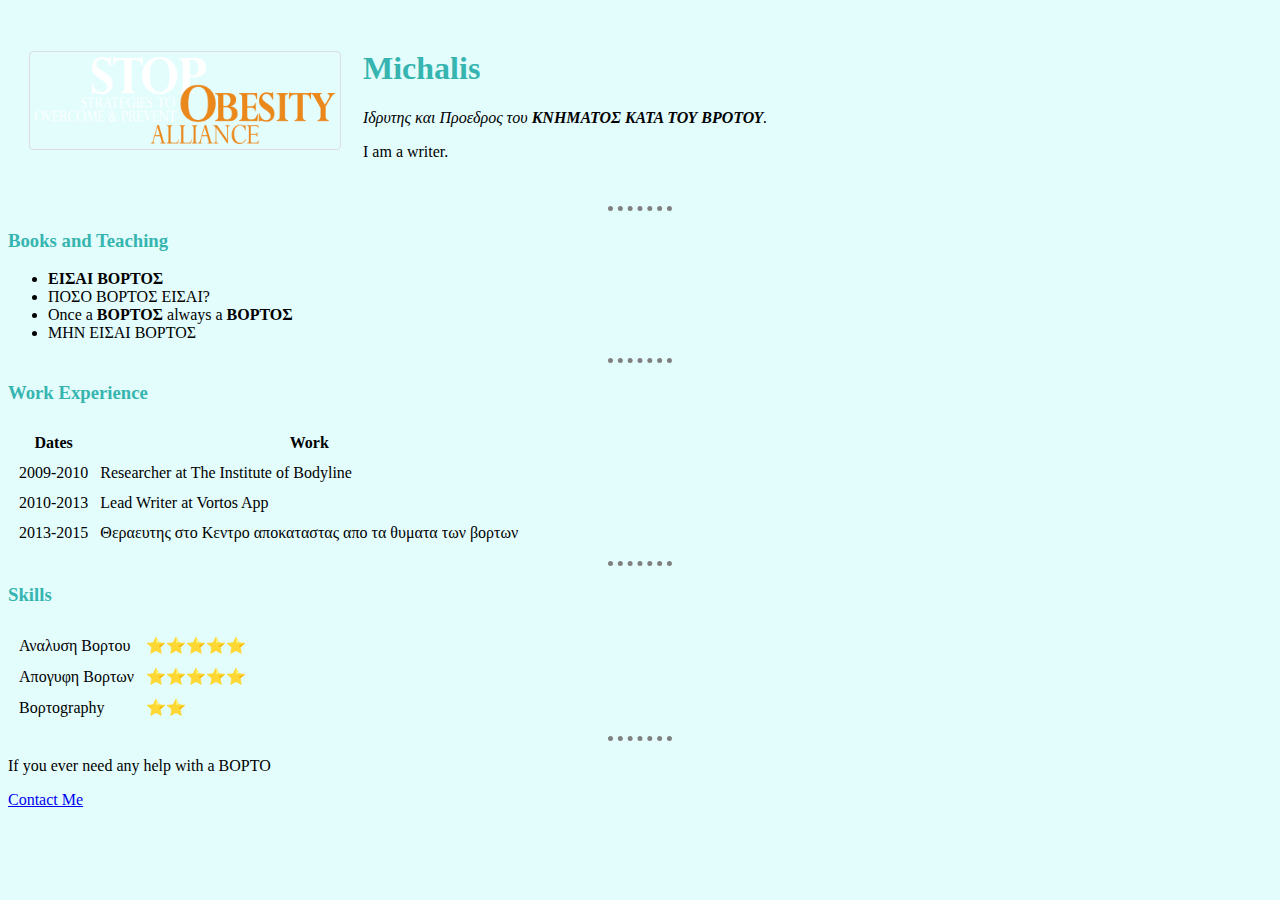
<file: index.html>
<!DOCTYPE html>
<html>

<head>
  <meta charset="utf-8">
  <title>Michalis Personal Site</title>
  <link rel="stylesheet" href="CSS/styles.css">
</head>

<body>
  <table cellspacing="20">
    <tr>
      <td><img src="images/reverse-stop.png" alt="Michalis profile picture"></td>
      <td>
        <h1>Michalis</h1>
        <p><em>Ιδρυτης και Προεδρος του <strong> ΚΝΗΜΑΤΟΣ ΚΑΤΑ ΤΟΥ ΒΡΟΤΟΥ</strong>.</em></p>
        <p>I am a writer.</p>
      </td>
    </tr>
  </table>
  <hr>
  <h3>Books and Teaching</h3>
  <ul>
    <li><strong>ΕΙΣΑΙ ΒΟΡΤΟΣ</strong></li>
    <li>ΠΟΣΟ ΒΟΡΤΟΣ ΕΙΣΑΙ?</li>
    <li>Once a <strong>ΒΟΡΤΟΣ</strong> always a <strong>ΒΟΡΤΟΣ</strong></li>
    <li>ΜΗΝ ΕΙΣΑΙ ΒΟΡΤΟΣ</li>
  </ul>
  <hr>
  <h3>Work Experience</h3>
  <table cellspacing="10">
    <thead>
      <tr>
        <th>Dates</th>
        <th>Work</th>
      </tr>
    </thead>
    <tbody>
      <tr>
        <td>2009-2010</td>
        <td>Researcher at The Institute of Bodyline</td>
      </tr>
      <tr>
        <td>2010-2013</td>
        <td>Lead Writer at Vortos App</td>
      </tr>
      <tr>
        <td>2013-2015</td>
        <td>Θεραευτης στο Κεντρο αποκαταστας απο τα θυματα των βορτων</td>
      </tr>
    </tbody>
  </table>
  <hr>
  <h3>Skills</h3>
  <table cellspacing="10">
    <tr>
      <td>Αναλυση Βορτου</td>
      <td>⭐️⭐️⭐️⭐️⭐️</td>
    </tr>
    <tr>
      <td>Απογυφη Βορτων</td>
      <td>⭐️⭐️⭐️⭐️⭐️</td>
    </tr>
    <tr>
      <td>Βορτοgraphy</td>
      <td>⭐️⭐️</td>
    </tr>
  </table>
  <hr>
  <p>If you ever need any help with a ΒΟΡΤΟ</p>


  <a href="contact.html">Contact Me</a>
</body>

</html>
</file>
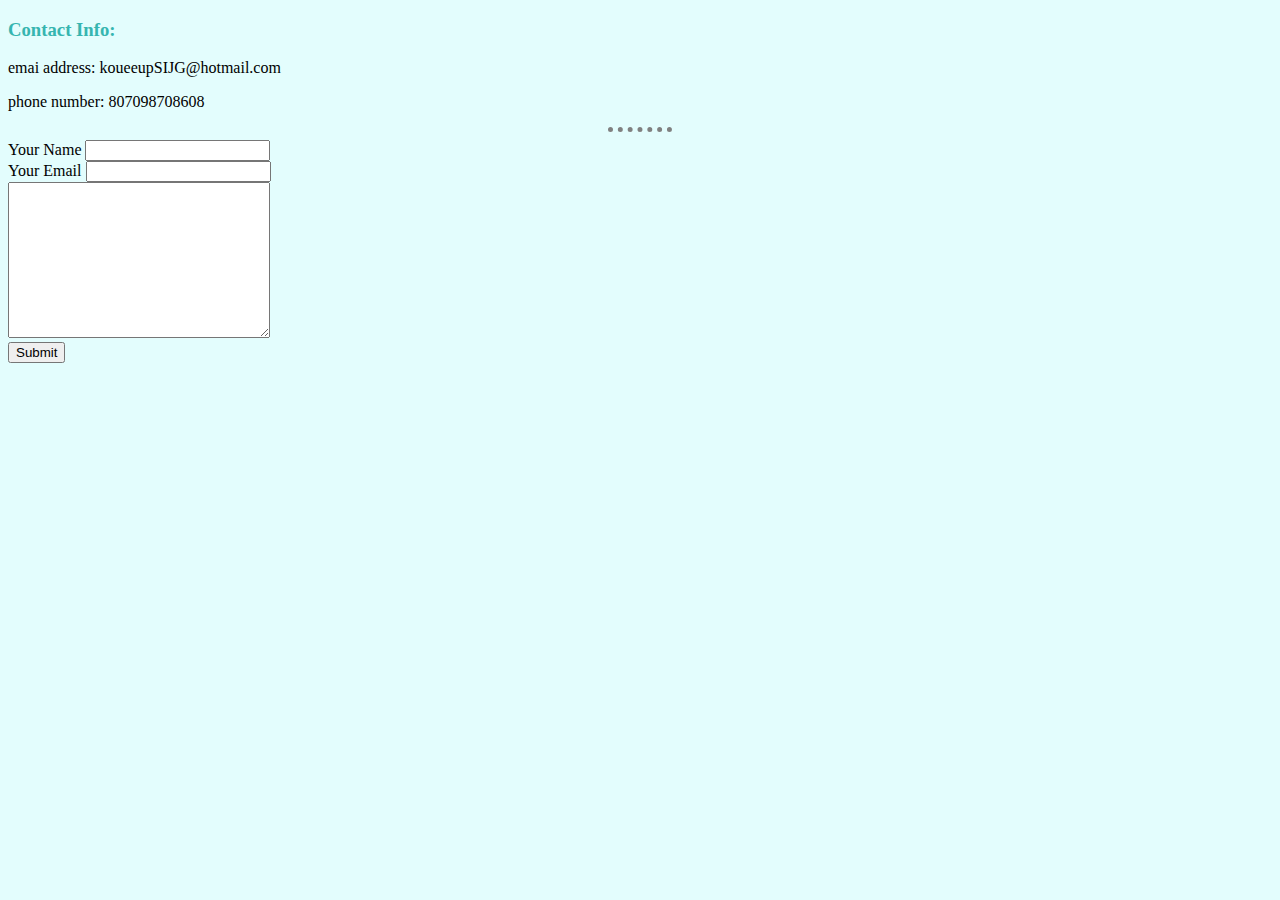
<file: contact.html>
<!DOCTYPE html>
<html lang="en">

<head>
  <meta charset="UTF-8">
<link rel="stylesheet" href="CSS/styles.css">
  <title>Contact Info</title>
</head>

<body>
  <h3>Contact Info:</h3>

  <p>emai address: koueeupSIJG@hotmail.com
  </p>
  <p>phone number: 807098708608</p>
  <hr>

  <form action="mailto:koulasm@outlook.com" method="post" enctype="text/plain">
    <label for="">Your Name</label>
    <input type="text" name="yourName" value=""><br>

    <label for="">Your Email</label>
    <input type="email" name="youremail" value=""><br>
    <textarea name="your message" rows="10" cols="30"></textarea><br>
    <input type="submit" name=""><br>
</body>
</form>

</html>
</file>
<file: CSS/styles.css>
body {
  background-color: #e3fdfd;
}

hr {
  border-style: none;
  border-top-style: dotted;
  border-color: grey;
  border-width: 5px;
  width: 5%;
}

  h1 {
    color: #36b5b0;
  }

  h3 {
    color: #36b5b0;
  }
img {border: 1px solid #ddd;
  border-radius: 4px;
  padding: 5px;
  width: 300px;}
</file>
